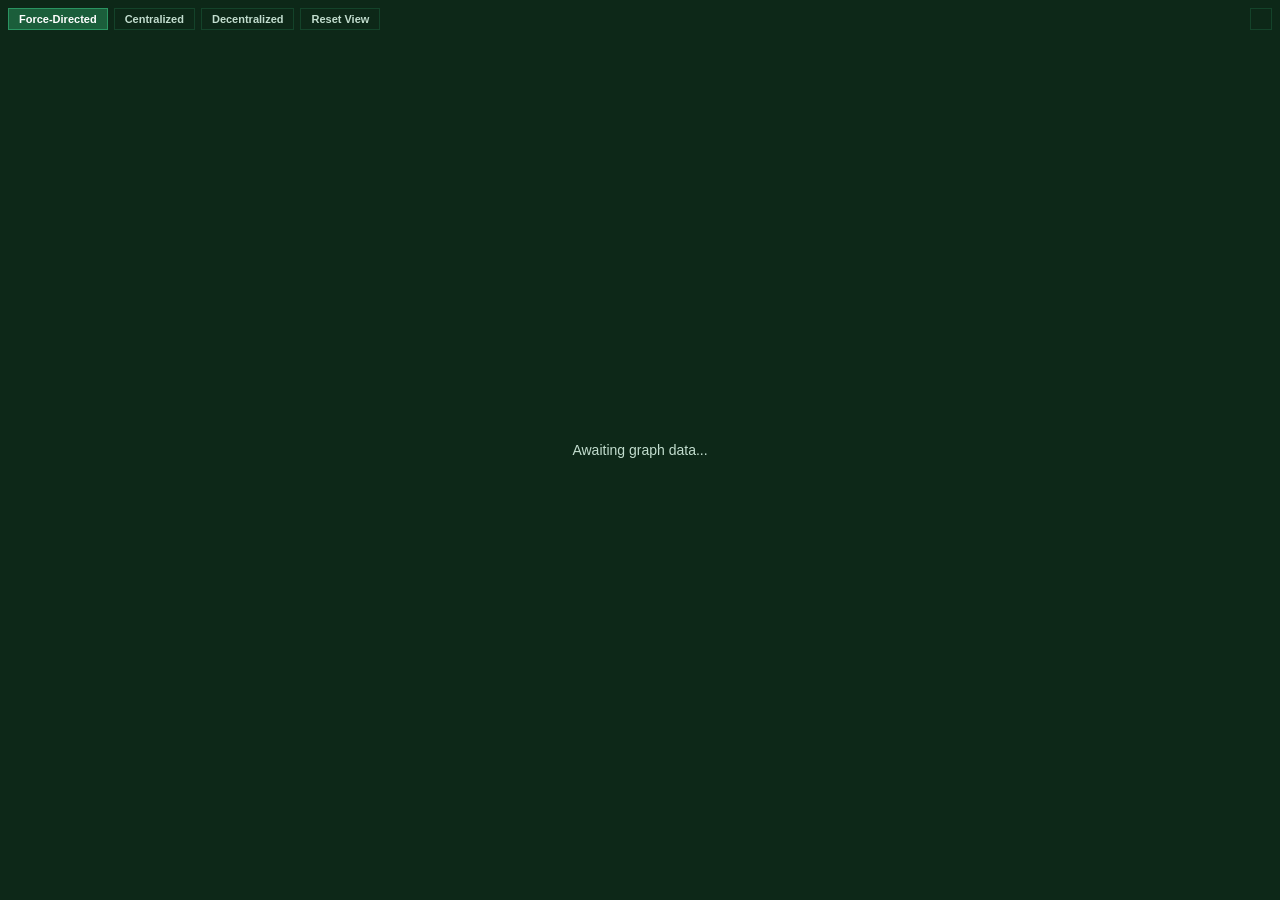
<file: pixtra-qt/pixtra/assets/graph.html>
<!DOCTYPE html>
<html>
<head>
<meta charset="utf-8">
<title>Pixtra Entity Graph</title>
<style>
  html, body { margin: 0; padding: 0; height: 100%; background: #0D2818; overflow: hidden; font-family: "Segoe UI", sans-serif; }
  #graph { width: 100vw; height: 100vh; }
  #hud {
    position: absolute; top: 8px; left: 8px; right: 8px;
    display: flex; gap: 6px; z-index: 10;
    font-size: 11px; color: #C2DDCE;
  }
  .mode-btn {
    padding: 4px 10px; background: rgba(13,40,24,0.85);
    color: #C2DDCE; border: 1px solid #14432A; cursor: pointer;
    font-family: inherit; font-size: 11px; font-weight: 600;
  }
  .mode-btn.active { background: #1B5E3B; color: #FFFFFF; border-color: #2A9461; }
  #stats { margin-left: auto; padding: 4px 10px; background: rgba(13,40,24,0.85); border: 1px solid #14432A; }
  #detail {
    position: absolute; bottom: 8px; left: 8px; max-width: 320px;
    background: rgba(13,40,24,0.92); color: #FFFFFF; padding: 10px 12px;
    border: 1px solid #2A9461; display: none; z-index: 10;
    font-size: 11px; line-height: 1.45;
  }
  #detail h3 { margin: 0 0 4px; font-size: 13px; font-weight: 700; }
  #detail .kv { color: #C2DDCE; }
  #detail ul { margin: 4px 0 0; padding-left: 16px; max-height: 120px; overflow-y: auto; }
  #detail ul::-webkit-scrollbar { width: 4px; }
  #detail ul::-webkit-scrollbar-thumb { background: #2A9461; }
  #status { position: absolute; top: 50%; left: 50%; transform: translate(-50%, -50%); color: #C2DDCE; font-size: 14px; }
</style>
</head>
<body>
<div id="graph"></div>
<div id="hud">
  <button class="mode-btn active" data-mode="force">Force-Directed</button>
  <button class="mode-btn" data-mode="centralized">Centralized</button>
  <button class="mode-btn" data-mode="decentralized">Decentralized</button>
  <button class="mode-btn" id="reset-btn">Reset View</button>
  <span id="stats"></span>
</div>
<div id="detail"></div>
<div id="status">Awaiting graph data...</div>
<script src="three.min.js"></script>
<script src="3d-force-graph.min.js"></script>
<script>
(function () {
  "use strict";

  const TYPE_COLORS = {
    person: "#3BAF78",
    phone: "#1565C0",
    number: "#1565C0",
    location: "#E65100",
    app: "#6A1B9A",
    device: "#C62828",
    file: "#C62828",
  };

  const MAX_NODES = 500;
  const MAX_EDGES = 2000;

  let Graph = null;
  let rawData = { nodes: [], links: [] };
  let neighborsIndex = new Map();
  let focusedId = null;
  let filteredSet = null;
  let currentMode = "force";

  function buildNeighborsIndex(links) {
    const idx = new Map();
    for (const l of links) {
      const s = typeof l.source === "object" ? l.source.id : l.source;
      const t = typeof l.target === "object" ? l.target.id : l.target;
      if (!idx.has(s)) idx.set(s, new Set());
      if (!idx.has(t)) idx.set(t, new Set());
      idx.get(s).add(t);
      idx.get(t).add(s);
    }
    return idx;
  }

  function connectionCount(nodeId) {
    return (neighborsIndex.get(nodeId) || new Set()).size;
  }

  function capSize(nodes, links) {
    if (nodes.length <= MAX_NODES && links.length <= MAX_EDGES) {
      return { nodes, links, capped: false };
    }
    const tmpIdx = buildNeighborsIndex(links);
    const sorted = [...nodes].sort(
      (a, b) =>
        (tmpIdx.get(b.id) || new Set()).size -
        (tmpIdx.get(a.id) || new Set()).size
    );
    const topNodes = sorted.slice(0, MAX_NODES);
    const topIds = new Set(topNodes.map((n) => n.id));
    let topLinks = links.filter((l) => {
      const s = typeof l.source === "object" ? l.source.id : l.source;
      const t = typeof l.target === "object" ? l.target.id : l.target;
      return topIds.has(s) && topIds.has(t);
    });
    if (topLinks.length > MAX_EDGES) topLinks = topLinks.slice(0, MAX_EDGES);
    return { nodes: topNodes, links: topLinks, capped: true };
  }

  function fibonacciSphere(samples, radius) {
    const points = [];
    const phi = Math.PI * (Math.sqrt(5) - 1);
    for (let i = 0; i < samples; i++) {
      const y = 1 - (i / Math.max(1, samples - 1)) * 2;
      const r = Math.sqrt(1 - y * y);
      const theta = phi * i;
      points.push({
        x: Math.cos(theta) * r * radius,
        y: y * radius,
        z: Math.sin(theta) * r * radius,
      });
    }
    return points;
  }

  function bfsDistances(startId, nodes, neighbors) {
    const dist = new Map();
    dist.set(startId, 0);
    const queue = [startId];
    while (queue.length) {
      const cur = queue.shift();
      const d = dist.get(cur);
      for (const nb of neighbors.get(cur) || []) {
        if (!dist.has(nb)) {
          dist.set(nb, d + 1);
          queue.push(nb);
        }
      }
    }
    for (const n of nodes) {
      if (!dist.has(n.id)) dist.set(n.id, 99);
    }
    return dist;
  }

  function detectCommunities(nodes, neighbors) {
    const labels = new Map();
    nodes.forEach((n, i) => labels.set(n.id, i));
    const order = nodes.map((n) => n.id);
    for (let iter = 0; iter < 6; iter++) {
      let changed = false;
      for (let i = order.length - 1; i > 0; i--) {
        const j = Math.floor(Math.random() * (i + 1));
        [order[i], order[j]] = [order[j], order[i]];
      }
      for (const id of order) {
        const counts = new Map();
        for (const nb of neighbors.get(id) || []) {
          const lbl = labels.get(nb);
          counts.set(lbl, (counts.get(lbl) || 0) + 1);
        }
        if (!counts.size) continue;
        let bestLbl = labels.get(id);
        let bestCount = -1;
        for (const [lbl, c] of counts) {
          if (c > bestCount) {
            bestCount = c;
            bestLbl = lbl;
          }
        }
        if (labels.get(id) !== bestLbl) {
          labels.set(id, bestLbl);
          changed = true;
        }
      }
      if (!changed) break;
    }
    const communities = new Map();
    for (const [nodeId, lbl] of labels) {
      if (!communities.has(lbl)) communities.set(lbl, []);
      communities.get(lbl).push(nodeId);
    }
    return [...communities.values()].sort((a, b) => b.length - a.length);
  }

  function applyModeForce() {
    for (const n of rawData.nodes) {
      delete n.fx;
      delete n.fy;
      delete n.fz;
    }
    Graph.d3ReheatSimulation();
  }

  function applyModeCentralized() {
    if (!rawData.nodes.length) return;
    let hub = rawData.nodes[0];
    let hubCount = connectionCount(hub.id);
    for (const n of rawData.nodes) {
      const c = connectionCount(n.id);
      if (c > hubCount) {
        hub = n;
        hubCount = c;
      }
    }
    const dist = bfsDistances(hub.id, rawData.nodes, neighborsIndex);
    const byShell = new Map();
    for (const n of rawData.nodes) {
      const d = dist.get(n.id);
      if (!byShell.has(d)) byShell.set(d, []);
      byShell.get(d).push(n);
    }
    for (const [d, shellNodes] of byShell) {
      if (d === 0) {
        hub.fx = 0;
        hub.fy = 0;
        hub.fz = 0;
        continue;
      }
      const radius = d * 140;
      const pts = fibonacciSphere(shellNodes.length, radius);
      for (let i = 0; i < shellNodes.length; i++) {
        shellNodes[i].fx = pts[i].x;
        shellNodes[i].fy = pts[i].y;
        shellNodes[i].fz = pts[i].z;
      }
    }
    Graph.d3ReheatSimulation();
  }

  function applyModeDecentralized() {
    if (!rawData.nodes.length) return;
    const communities = detectCommunities(rawData.nodes, neighborsIndex);
    const anchors = fibonacciSphere(communities.length, 420);
    communities.forEach((nodeIds, ci) => {
      const a = anchors[ci];
      const inner = Math.max(40, Math.sqrt(nodeIds.length) * 18);
      const pts = fibonacciSphere(nodeIds.length, inner);
      for (let i = 0; i < nodeIds.length; i++) {
        const n = rawData.nodes.find((x) => x.id === nodeIds[i]);
        if (!n) continue;
        n.fx = a.x + pts[i].x;
        n.fy = a.y + pts[i].y;
        n.fz = a.z + pts[i].z;
      }
    });
    Graph.d3ReheatSimulation();
  }

  function setMode(mode) {
    currentMode = mode;
    document.querySelectorAll(".mode-btn").forEach((b) => {
      b.classList.toggle("active", b.dataset.mode === mode);
    });
    if (mode === "force") applyModeForce();
    else if (mode === "centralized") applyModeCentralized();
    else if (mode === "decentralized") applyModeDecentralized();
  }

  function buildLabelSprite(text, color) {
    const canvas = document.createElement("canvas");
    const ctx = canvas.getContext("2d");
    ctx.font = "bold 20px 'Consolas', 'JetBrains Mono', monospace";
    const w = ctx.measureText(text).width + 20;
    canvas.width = w;
    canvas.height = 28;
    const c2 = canvas.getContext("2d");
    c2.font = "bold 20px 'Consolas', 'JetBrains Mono', monospace";
    c2.fillStyle = "#FFFFFF";
    c2.textBaseline = "middle";
    c2.fillText(text, 10, 14);
    const tex = new THREE.Texture(canvas);
    tex.needsUpdate = true;
    const mat = new THREE.SpriteMaterial({ map: tex, transparent: true, depthWrite: false });
    const sprite = new THREE.Sprite(mat);
    sprite.scale.set(w / 4, 7, 1);
    return sprite;
  }

  function showDetail(node, neighbors) {
    const el = document.getElementById("detail");
    const neighborNames = [...neighbors]
      .filter((id) => id !== node.id)
      .map((id) => {
        const n = rawData.nodes.find((x) => x.id === id);
        return n ? n.name : id;
      })
      .slice(0, 40);
    el.innerHTML =
      '<h3>' + escapeHtml(node.name || node.id) + '</h3>' +
      '<div class="kv">type: ' + escapeHtml(node.type || 'unknown') + '</div>' +
      '<div class="kv">connections: ' + (neighbors.size - 1) + '</div>' +
      (neighborNames.length
        ? '<ul>' + neighborNames.map((n) => '<li>' + escapeHtml(n) + '</li>').join("") + '</ul>'
        : '');
    el.style.display = "block";
  }

  function hideDetail() {
    document.getElementById("detail").style.display = "none";
  }

  function escapeHtml(s) {
    return String(s || "").replace(/[&<>"']/g, (c) =>
      ({ "&": "&amp;", "<": "&lt;", ">": "&gt;", '"': "&quot;", "'": "&#39;" }[c])
    );
  }

  function focusOnNode(node) {
    focusedId = node.id;
    const connected = new Set(neighborsIndex.get(node.id) || []);
    connected.add(node.id);
    Graph.nodeOpacity(0.08);
    Graph.linkOpacity(0.06);
    Graph.nodeVisibility((n) => (filteredSet ? filteredSet.has(n.id) : true))
      .nodeColor((n) => {
        const base = TYPE_COLORS[n.type] || "#3BAF78";
        return connected.has(n.id) ? base : "#2a3a30";
      });
    const dist = 180;
    const ratio = 1 + dist / Math.max(10, Math.hypot(node.x || 1, node.y || 1, node.z || 1));
    Graph.cameraPosition(
      { x: (node.x || 1) * ratio, y: (node.y || 1) * ratio, z: (node.z || 1) * ratio },
      { x: node.x, y: node.y, z: node.z },
      1400
    );
    showDetail(node, connected);
  }

  function resetView() {
    focusedId = null;
    filteredSet = null;
    Graph.nodeOpacity(1)
      .linkOpacity(0.35)
      .nodeVisibility(true)
      .nodeColor((n) => TYPE_COLORS[n.type] || "#3BAF78");
    Graph.cameraPosition({ x: 0, y: 0, z: 600 }, { x: 0, y: 0, z: 0 }, 1200);
    hideDetail();
  }

  function filterToNeighborhood(node, hops) {
    const set = new Set([node.id]);
    let frontier = new Set([node.id]);
    for (let h = 0; h < hops; h++) {
      const next = new Set();
      for (const id of frontier) {
        for (const nb of neighborsIndex.get(id) || []) {
          if (!set.has(nb)) {
            set.add(nb);
            next.add(nb);
          }
        }
      }
      frontier = next;
    }
    filteredSet = set;
    Graph.nodeVisibility((n) => set.has(n.id))
      .linkVisibility((l) => {
        const s = typeof l.source === "object" ? l.source.id : l.source;
        const t = typeof l.target === "object" ? l.target.id : l.target;
        return set.has(s) && set.has(t);
      });
  }

  window.loadGraph = function (payload) {
    const data = payload || { nodes: [], links: [] };
    const { nodes, links, capped } = capSize(
      data.nodes || [],
      data.links || data.edges || []
    );
    rawData = {
      nodes: nodes.map((n) => Object.assign({}, n)),
      links: links.map((l) => Object.assign({}, l)),
    };
    neighborsIndex = buildNeighborsIndex(rawData.links);
    for (const n of rawData.nodes) {
      n.connections = connectionCount(n.id);
    }

    document.getElementById("status").style.display = "none";
    document.getElementById("stats").textContent =
      (capped ? "Showing top " + rawData.nodes.length + " of " + (data.nodes || []).length + " · " : "") +
      rawData.nodes.length + " nodes · " + rawData.links.length + " edges";

    const el = document.getElementById("graph");
    while (el.firstChild) el.removeChild(el.firstChild);

    Graph = ForceGraph3D()(el)
      .graphData(rawData)
      .backgroundColor("#0D2818")
      .nodeResolution(8)
      .nodeVal((n) => Math.max(1, Math.sqrt(n.connections || 1) * 4))
      .nodeColor((n) => TYPE_COLORS[n.type] || "#3BAF78")
      .nodeLabel((n) => n.name + " (" + (n.type || "unknown") + ")")
      .nodeThreeObjectExtend(true)
      .nodeThreeObject((n) => {
        const sprite = buildLabelSprite(n.name || n.id, "#FFFFFF");
        sprite.position.set(0, 10 + Math.sqrt(n.connections || 1) * 1.8, 0);
        return sprite;
      })
      .linkColor(() => "#C2DDCE")
      .linkOpacity(0.35)
      .linkWidth((l) => Math.log((l.weight || 1) + 1))
      .linkDirectionalParticles((l) => ((l.weight || 0) > 3 ? 2 : 0))
      .linkDirectionalParticleSpeed(() => 0.006)
      .linkDirectionalParticleWidth(1.5)
      .linkDirectionalParticleColor(() => "#3BAF78")
      .onNodeClick((node) => focusOnNode(node))
      .onNodeRightClick(() => resetView())
      .onBackgroundClick(() => resetView())
      .onBackgroundRightClick(() => resetView())
      .onNodeDrag(() => {})
      .onNodeHover(() => {});
    let lastClick = { id: null, t: 0 };
    Graph.onNodeClick((node) => {
      const now = Date.now();
      if (lastClick.id === node.id && now - lastClick.t < 400) {
        filterToNeighborhood(node, 2);
      } else {
        focusOnNode(node);
      }
      lastClick = { id: node.id, t: now };
    });

    Graph.cameraPosition({ x: 0, y: 0, z: 600 }, { x: 0, y: 0, z: 0 }, 0);
  };

  window.setMode = setMode;
  window.resetView = resetView;

  document.querySelectorAll(".mode-btn[data-mode]").forEach((b) => {
    b.addEventListener("click", () => setMode(b.dataset.mode));
  });
  document.getElementById("reset-btn").addEventListener("click", resetView);
})();
</script>
</body>
</html>
</file>
